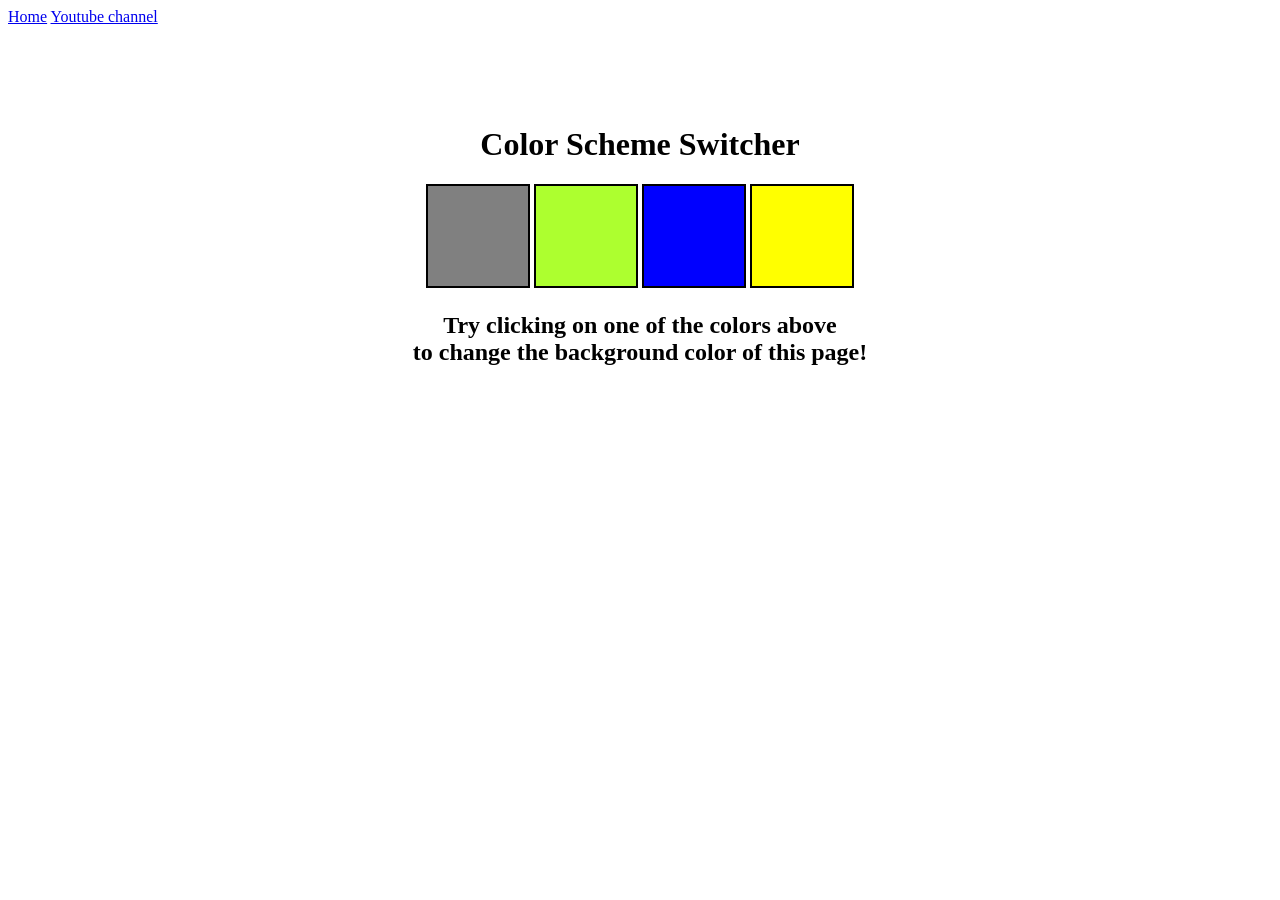
<file: 07_ProjectsInJs/1-colorChanger/index.html>
<!-- https://stackblitz.com/edit/dom-project-chaiaurcode?file=index.html -->

<!DOCTYPE html>
<html lang="en">
  <head>
    <meta charset="UTF-8" />
    <meta name="viewport" content="width=device-width, initial-scale=1.0" />
    <meta http-equiv="X-UA-Compatible" content="ie=edge" />
    <link rel="stylesheet" href="style.css" />
    <title>JavaScript Background Color Switcher</title>
  </head>
  <body>
    <nav>
      <a href="/" aria-current="page">Home</a>
      <a target="_blank" href="https://www.youtube.com/@chaiaurcode"
        >Youtube channel</a
      >
    </nav>
    <div class="canvas">
      <!-- <a
        style="
          background-color: #fff;
          padding: 10px 30px;
          border-radius: 8px;
          color: #212121;
          text-decoration: none;
          border: 2px solid #212121;
        "
        href="../index.html"
        >Back to Home Page</a
      > -->
      <h1>Color Scheme Switcher</h1>
      <span class="button" id="grey"></span>
      <span class="button" id="green"></span>
      <span class="button" id="blue"></span>
      <span class="button" id="yellow"></span>
      <h2>
        Try clicking on one of the colors above
        <span>to change the background color of this page!</span>
      </h2>
    </div>
    <script src="script.js"></script>
  </body>
</html>
</file>
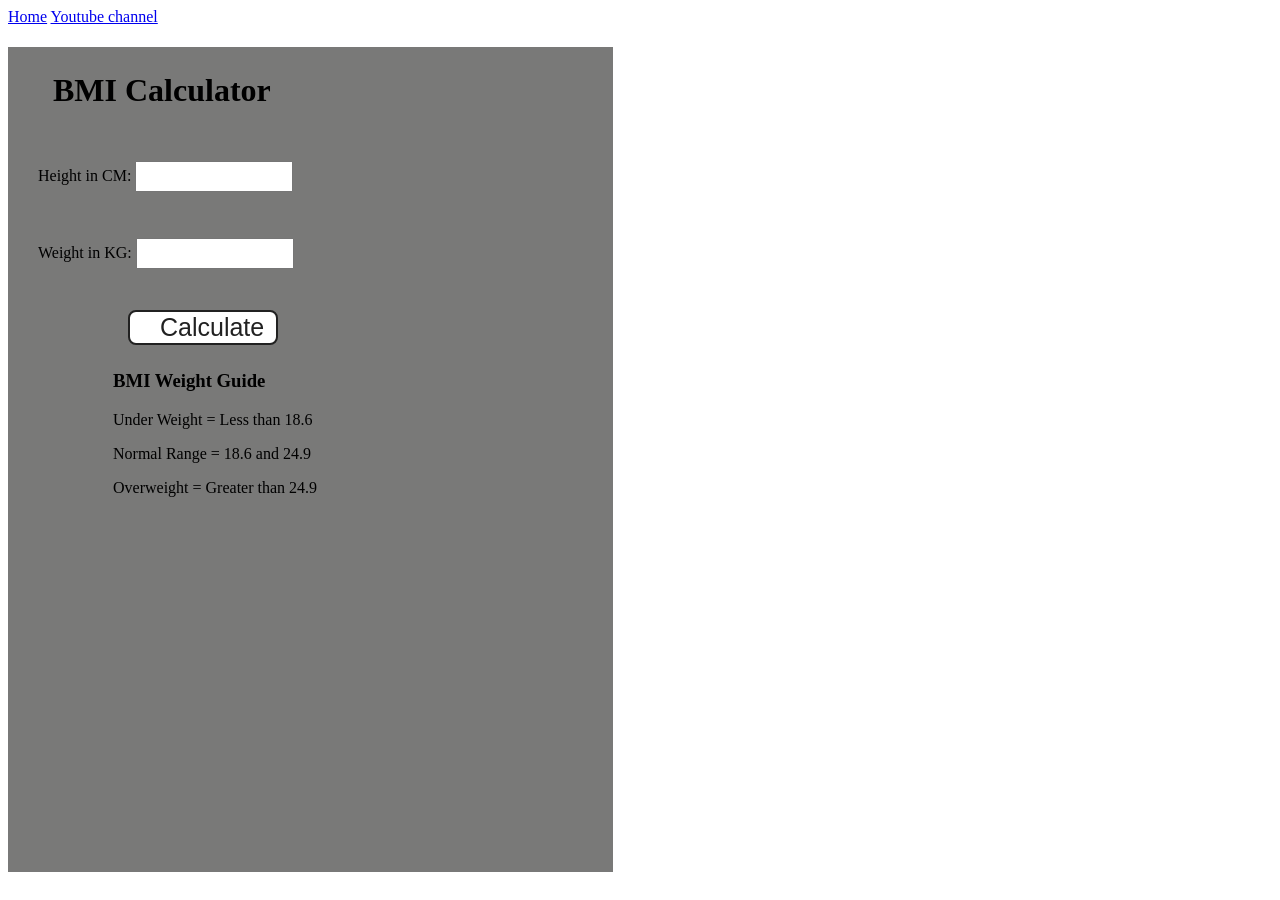
<file: 07_ProjectsInJs/2-BMICalculator/index.html>
<!DOCTYPE html>
<html lang="en">
  <head>
    <meta charset="UTF-8" />
    <meta name="viewport" content="width=device-width, initial-scale=1.0" />
    <meta http-equiv="X-UA-Compatible" content="ie=edge" />
    <link rel="stylesheet" href="style.css" />
    <title>BMI Calculator</title>
  </head>
  <body>
    <nav>
      <a href="/" aria-current="page">Home</a>
      <a target="_blank" href="https://www.youtube.com/@chaiaurcode"
        >Youtube channel</a
      >
    </nav>
    <div class="container">
      <h1>BMI Calculator</h1>
      <form>
        <p><label>Height in CM: </label><input type="text" id="height" /></p>
        <p><label>Weight in KG: </label><input type="text" id="weight" /></p>
        <button>Calculate</button>
        <div id="results"></div>
        <div id="weight-guide">
          <h3>BMI Weight Guide</h3>
          <p>Under Weight = Less than 18.6</p>
          <p>Normal Range = 18.6 and 24.9</p>
          <p>Overweight = Greater than 24.9</p>
        </div>
      </form>
    </div>
  </body>
  <script src="script.js"></script>
</html>
</file>
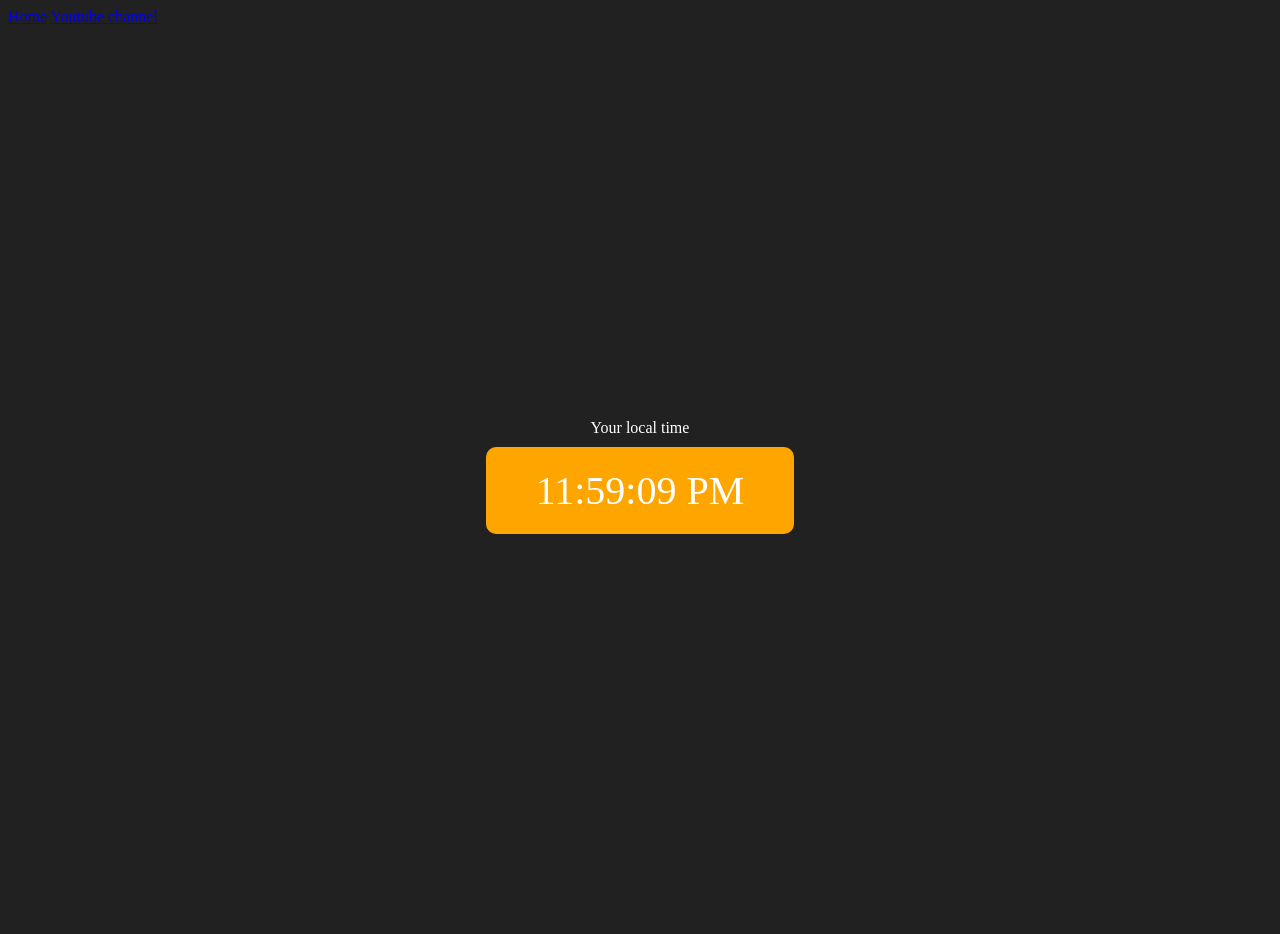
<file: 07_ProjectsInJs/3-DigitalClock/index.html>
<!DOCTYPE html>
<html lang="en">
  <head>
    <meta charset="UTF-8" />
    <meta name="viewport" content="width=device-width, initial-scale=1.0" />
    <meta http-equiv="X-UA-Compatible" content="ie=edge" />
    <title>Your Local Time</title>
    <style>
      body {
        background-color: #212121;
        color: #fff;
      }
      .center {
        display: flex;
        height: 100vh;
        justify-content: center;
        align-items: center;
        flex-direction: column;
      }
      #clock {
        font-size: 40px;
        background-color: orange;
        padding: 20px 50px;
        margin-top: 10px;
        border-radius: 10px;
      }
    </style>
  </head>
  <body>
    <nav>
      <a href="/" aria-current="page">Home</a>
      <a target="_blank" href="https://www.youtube.com/@chaiaurcode"
        >Youtube channel</a
      >
    </nav>
    <div class="center">
      <div id="banner"><span>Your local time</span></div>
      <div id="clock"></div>
    </div>
    <script src="script.js"></script>
  </body>
</html>
</file>
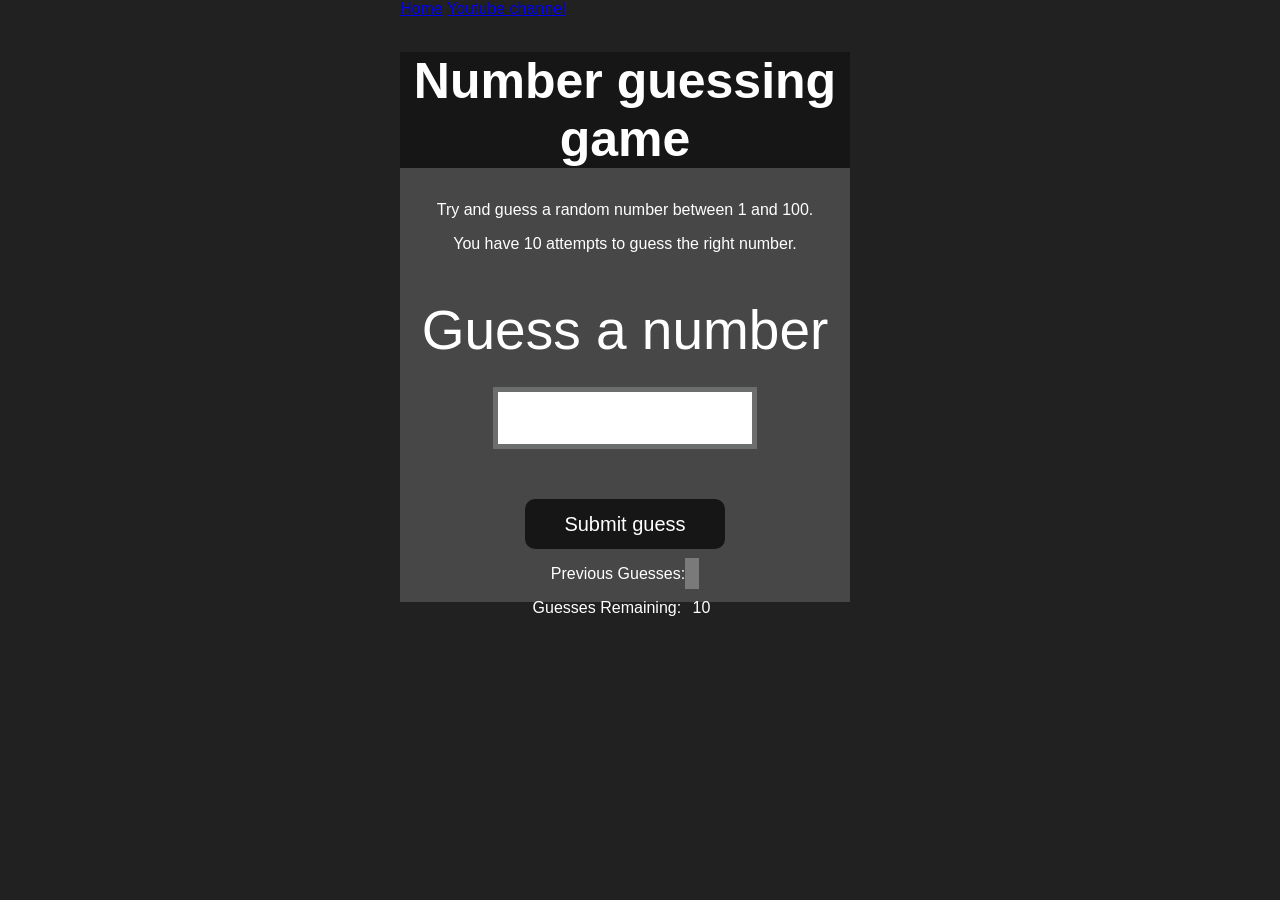
<file: 07_ProjectsInJs/4-GuessTheNumber/index.html>
<!DOCTYPE html>
<html lang="en">
<head>
    <meta charset="UTF-8">
    <meta name="viewport" content="width=device-width, initial-scale=1.0">
    <meta http-equiv="X-UA-Compatible" content="ie=edge">
    <title>Number Guessing Game</title>
    <link rel="stylesheet" href="style.css">
</head>
<body style="background-color:#212121; color:#fff;">
  <nav>
    <a href="/" aria-current="page">Home</a>
    <a target="_blank" href="https://www.youtube.com/@chaiaurcode"
      >Youtube channel</a
    >
  </nav>
    
    <div id="wrapper">
      <h1>Number guessing game</h1>
    <p>Try and guess a random number between 1 and 100.</p>
    <p>You have 10 attempts to guess the right number.</p>
    </br>
        <form class="form">
            <label2 for="guessField" id="guess">Guess a number</label>
            <input type="text" id="guessField" class="guessField">
            <input type="submit" id="subt" value="Submit guess" class="guessSubmit">
        </form>

        <div class="resultParas">
            <p >Previous Guesses: <span class="guesses"></span></p>
            <p >Guesses Remaining: <span class="lastResult">10</span></p>
            <p class="lowOrHi"></p>
        </div>
    </div>
    <script src="script.js"></script>
</body>
</html>
</file>
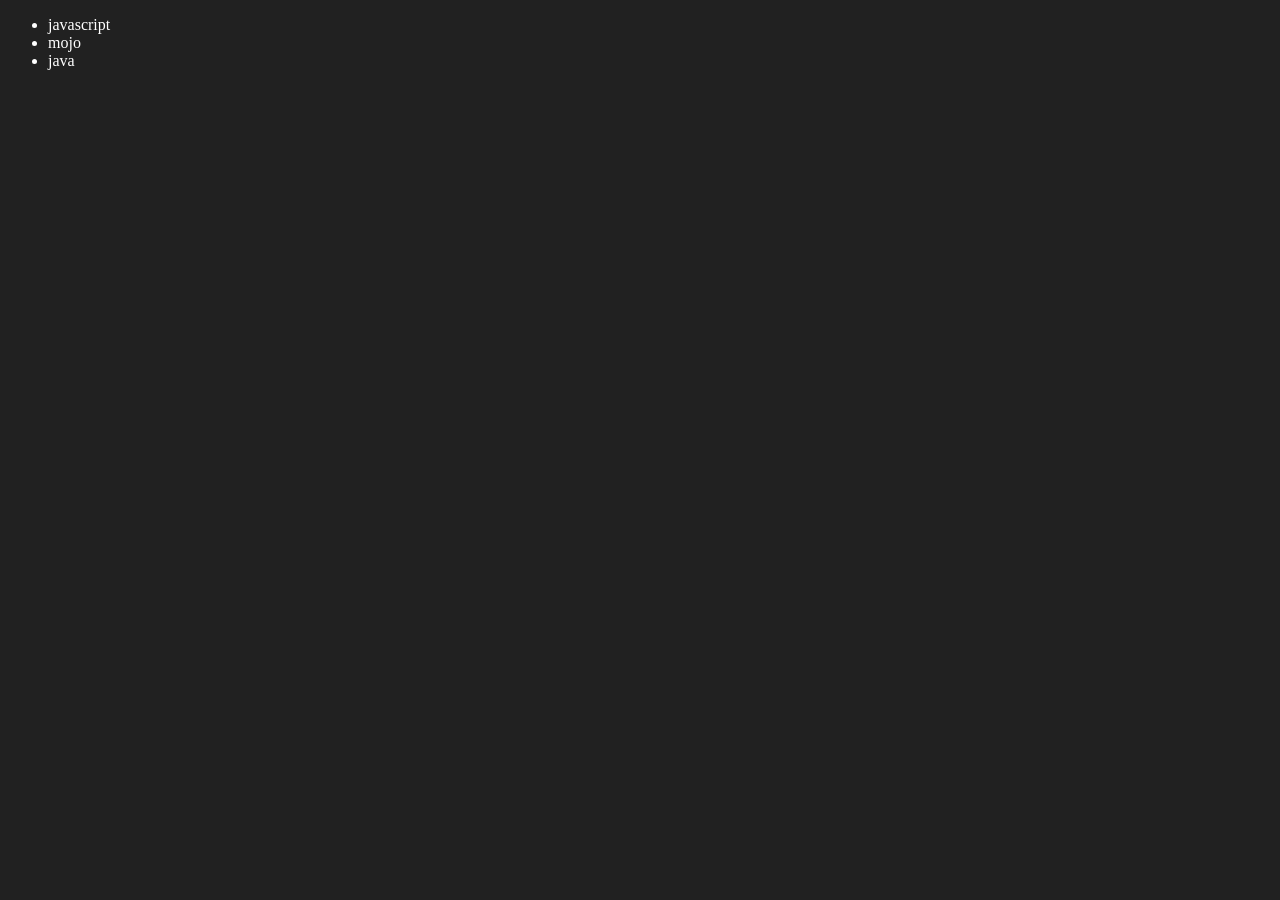
<file: 06_DOM/four.html>
<!DOCTYPE html>
<html lang="en">
  <head>
    <meta charset="UTF-8" />
    <meta name="viewport" content="width=device-width, initial-scale=1.0" />
    <title>chai aur code</title>
  </head>
  <body style="background-color: #212121; color: white">
    <ul class="language">
      <li>javascript</li>
    </ul>
  </body>

  <script>
    // function addlanguage(langName) {
    //     const li = document.createElement('li');
    //     li.innerHTML = `${langName}`;
    //     document.querySelector('.language').appendChild(li);
    // }
    // addlanguage('python');
    // addlanguage('java');

    function addOptiLanguage(langName) {
      const li = document.createElement("li");
      li.appendChild(document.createTextNode(langName));
      document.querySelector(".language").appendChild(li);
    }
    addOptiLanguage("python");
    addOptiLanguage("java");
    addOptiLanguage("c++");

    //edit

    const secondlang = document.querySelector("li:nth-child(2)");
    //secondlang.innerText = 'mojo';
    const newli = document.createElement("li");
    // newli.textContent = "mojo";
    newli.innerHTML = "mojo";
    secondlang.replaceWith(newli)
     //edit

     const firstlang = document.querySelector("li:first-child");
    firstlang.outerHTML = "<li>javascript</li>";


    //remove

    const lastlang = document.querySelector("li:last-child");
    lastlang.remove();
    
  </script>
</html>
</file>
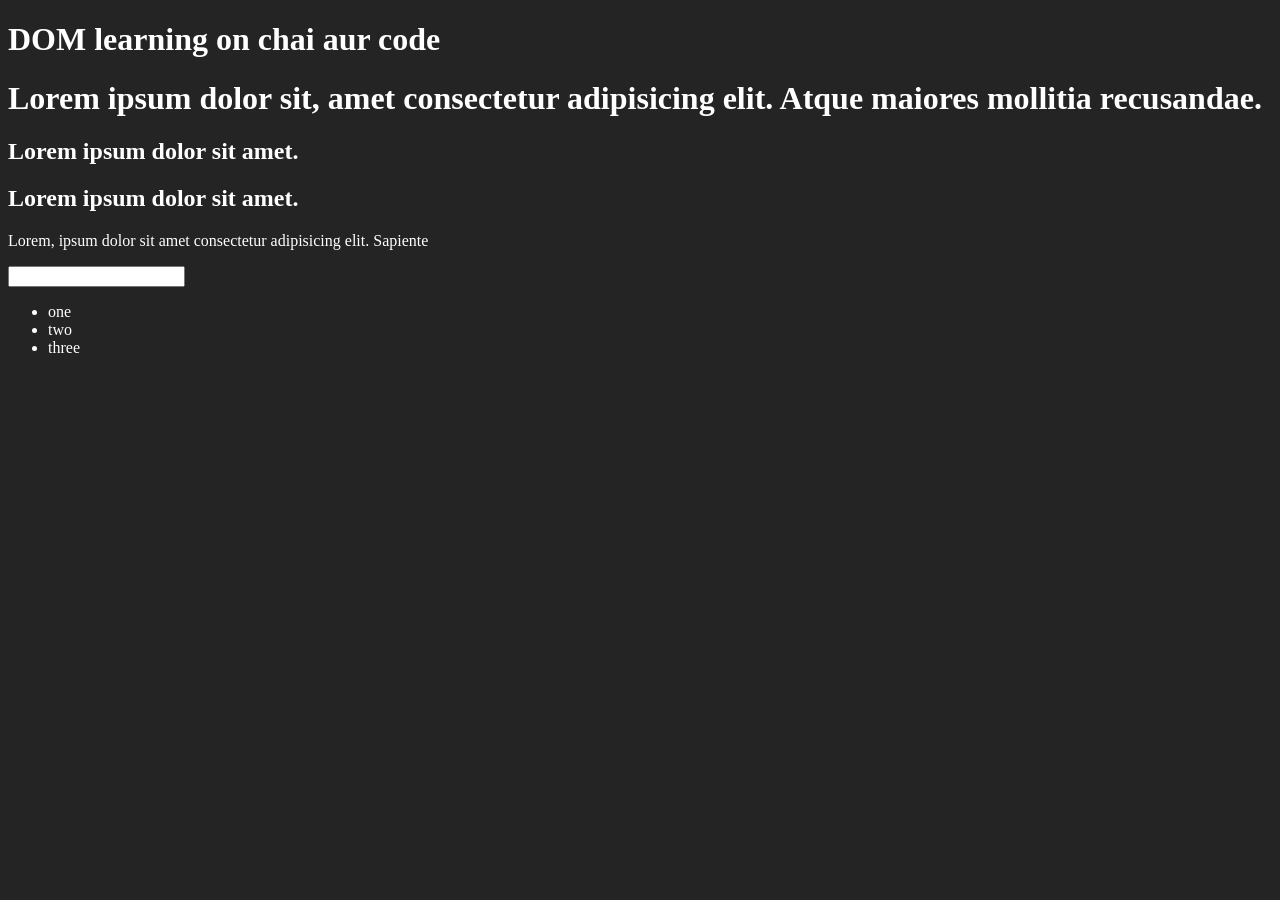
<file: 06_DOM/one.html>
<!DOCTYPE html>
<html lang="en">
<head>
    <meta charset="UTF-8">
    <meta name="viewport" content="width=device-width, initial-scale=1.0">
    <title>DOM learning</title>
    <style>
        .bg-black {
            background-color: rgb(36, 36, 36);
            color: white;
            
        }
    </style>
</head>
<body class="bg-black" >
    <div >
        <h1 id="title" class="heading">DOM learning on chai aur code <span style="display: none;"> test text</span></h1>
        <h1>Lorem ipsum dolor sit, amet consectetur adipisicing elit. Atque maiores mollitia recusandae.</h1>
        <h2>Lorem ipsum dolor sit amet.</h2>
        <h2>Lorem ipsum dolor sit amet.</h2>
        <p>Lorem, ipsum dolor sit amet consectetur adipisicing elit. Sapiente</p>

        <input type="password" name="" id="">

        <ul>
            <li class="list-item">one</li>
            <li class="list-item">two</li>
            <li class="list-item">three</li>
        </ul>

    </div>
</body>
</html>


<!-- title.innerText
'DOM learning on chai aur code'
title.textContent
'DOM learning on chai aur code  test text' -->

<!-- 
innerText gives you only the visible text on the page (it respects CSS like display: none).

textContent gives you all the text, even if it’s hidden with CSS. -->

<!-- title.innerHTML
'DOM learning on chai aur code <span style="display: none;"> test text</span>' --> 
<!-- ye to innerHTML bhi de ga jo hamne use kari hai -->


<!-- const single = document.querySelector('.my-class');   // Element or null -->
<!-- const all = document.querySelectorAll('.my-class');   // NodeList -->
</file>
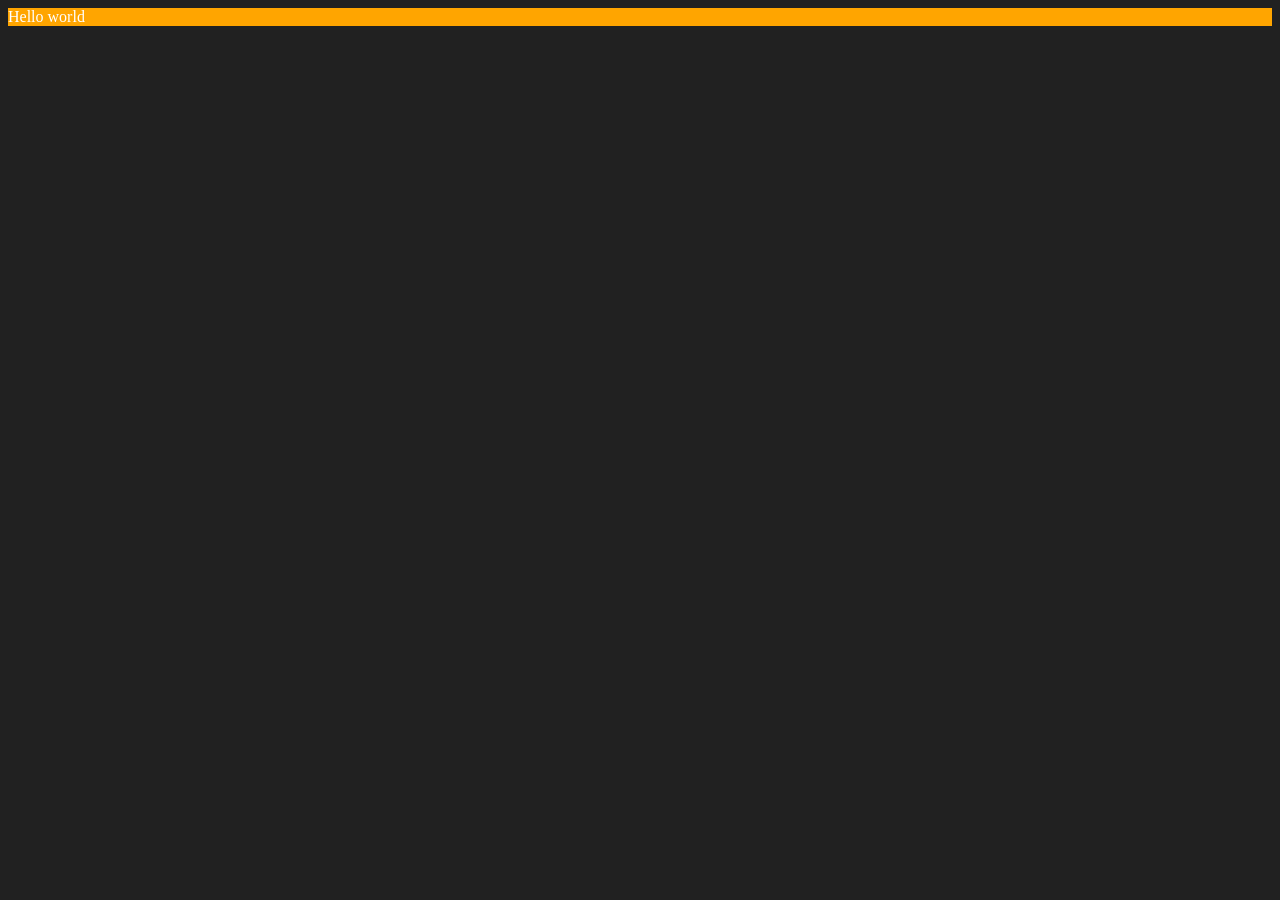
<file: 06_DOM/three.html>
<!DOCTYPE html>
<html lang="en">
<head>
    <meta charset="UTF-8">
    <meta name="viewport" content="width=device-width, initial-scale=1.0">
    <title>dom 2</title>
</head>
<body style="background-color: #212121;color: white;">
    
</body>

<script>
    const div = document.createElement('div');
    console.log(div);
    div.className = 'my-class';
    div.id = Math.round(Math.random()*10 + 1);
    div.setAttribute('title', 'my title');
    div.style.color = 'white';
    div.style.backgroundColor = 'orange';
    // div.innerText = 'Hello world';
    //this is better then innerText because it will set the values directly like ye values ko le ke nahi aata hai 
    const addText = document.createTextNode('Hello world');
    div.appendChild(addText);

    document.body.appendChild(div);
</script>
</html>
</file>
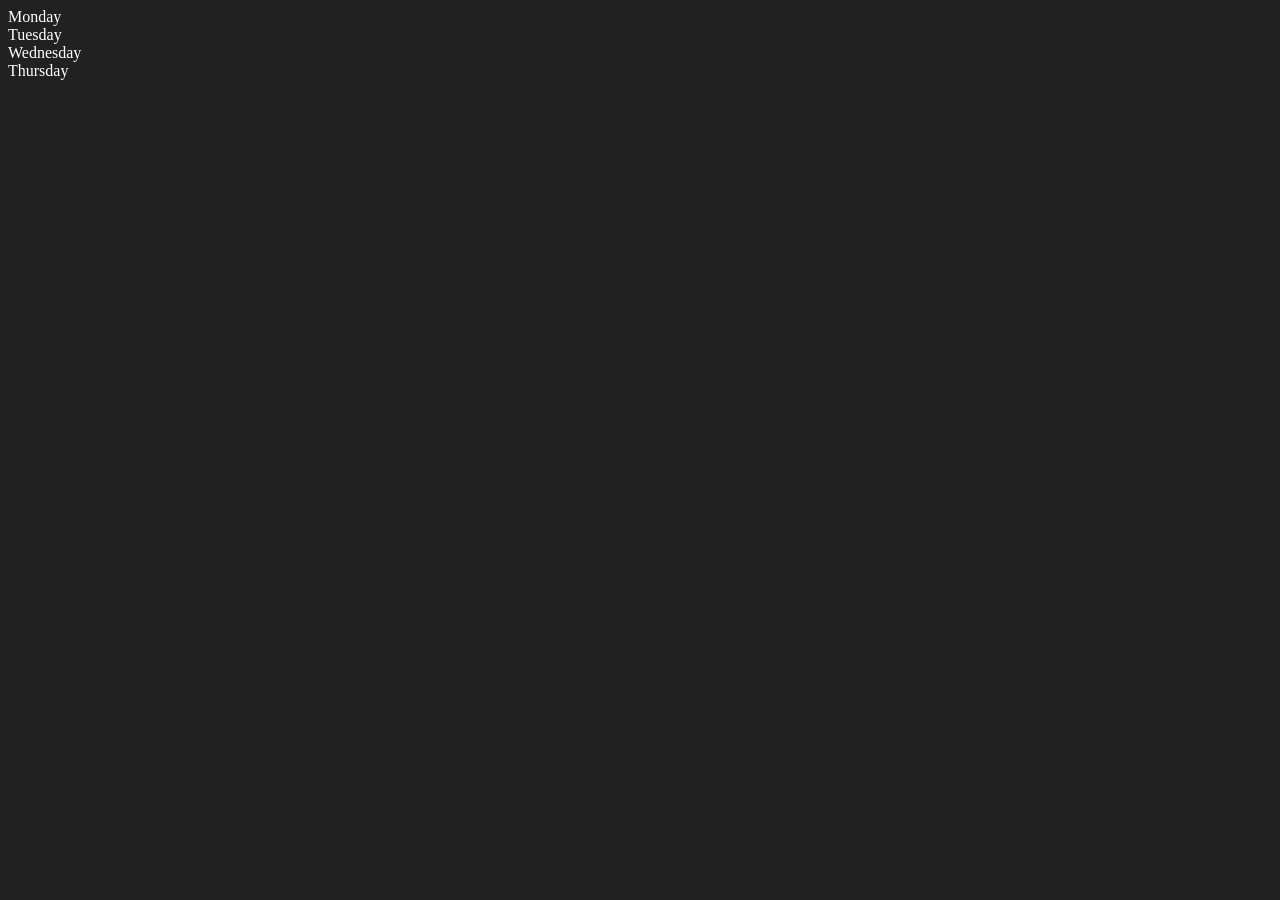
<file: 06_DOM/two.html>
<!DOCTYPE html>
<html lang="en">
<head>
    <meta charset="UTF-8">
    <meta name="viewport" content="width=device-width, initial-scale=1.0">
    <title>Dom</title>
</head>
<body style="background-color: #212121;color: white;">
    <div class="parent">
        <!-- this is a comment -->
        <div class="day">Monday</div>
        <div class="day">Tuesday</div>
        <div class="day">Wednesday</div>
        <div class="day">Thursday</div>
    </div>
</body>

<script>
    const parent = document.querySelector('.parent')
    // console.log(parent);
    // console.log(parent.children);
    // console.log(parent.children[1].innerHTML);

    // for (let i = 0; i < parent.children.length; i++) {
    //     console.log(parent.children[i].innerHTML);
    // }
    
    // parent.children[1].style.color = 'wheat';
    // parent.children[1].style.backgroundColor = 'green';

    // console.log(parent.firstElementChild);
    // console.log(parent.lastElementChild);
    
    const dayOne = document.querySelector('.day')
    // console.log(dayOne);
    // console.log(dayOne.parentElement);
    // console.log(dayOne.nextElementSibling);
    
    
    console.log("NODES: ", parent.childNodes);

</script>
</html>
</file>
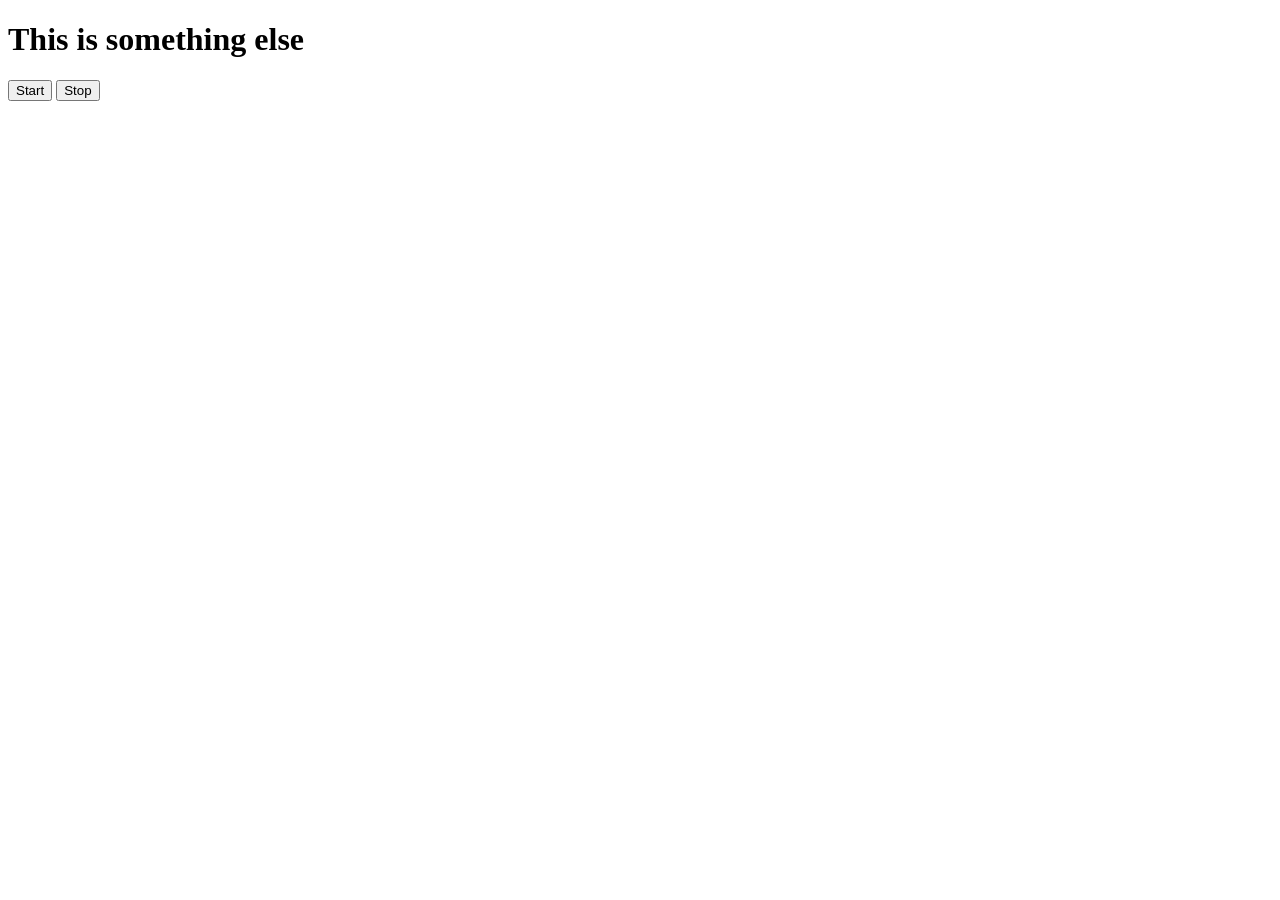
<file: 08_Events/three.html>
<!DOCTYPE html>
<html lang="en">
<head>
  <meta charset="UTF-8" />
  <meta name="viewport" content="width=device-width, initial-scale=1.0"/>
  <title>Start/Stop Timer</title>
</head>
<body>
  <h1>This is something else</h1>
  <button id="start">Start</button>
  <button id="stop">Stop</button>

  <script>
    let intervalId = null;

    const sayDate = (str) => {
      console.log("Diddy", Date.now());
    };

    document.querySelector("#start").addEventListener("click", () => {
      if (!intervalId) {
        intervalId = setInterval(sayDate, 1000, "wood");
        console.log("STARTED");
      }
    });

    document.querySelector("#stop").addEventListener("click", () => {
      clearInterval(intervalId);
      intervalId = null;
      console.log("STOPPED");
    });
  </script>
</body>
</html>
</file>
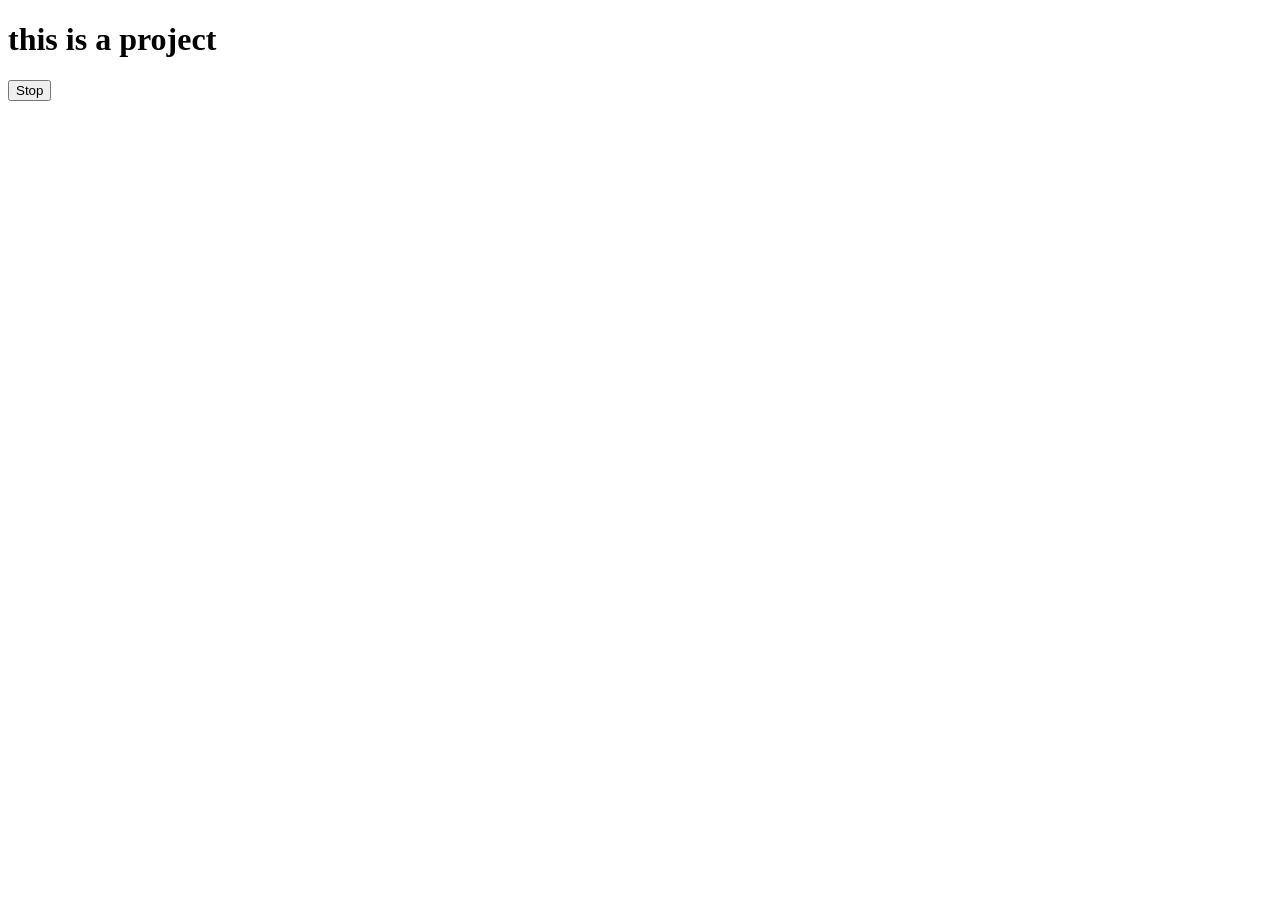
<file: 08_Events/TWO.html>
<!DOCTYPE html>
<html lang="en">
<head>
    <meta charset="UTF-8">
    <meta name="viewport" content="width=device-width, initial-scale=1.0">
    <title>Document</title>
</head>
<body>
    <h1>this is a project</h1>
    <button id="stop">Stop</button>
</body>
<script>
    const stop = () =>{
        console.log("this is a message after 2 seconds");        
    }
    const changeText = ()=>{
        document.querySelector('h1').innerHTML = "best series"
    }
    setTimeout(stop, 2000)
    const ChangeMe = setTimeout(changeText, 3000)

    document.querySelector('#stop').addEventListener('click',()=>{
        clearTimeout(ChangeMe)
        console.log("STOPPED");
        
    })
</script>
</html>
</file>
<file: 07_ProjectsInJs/1-colorChanger/style.css>
html {
  margin: 0;
}

span {
  display: block;
}
.canvas {
  margin: 100px auto 100px;
  width: 80%;
  text-align: center;
}

.button {
  width: 100px;
  height: 100px;
  border: solid black 2px;
  display: inline-block;
}

#grey {
  background: grey;
}

#green {
  background: greenyellow;
}
#blue {
  background: blue;
}
#yellow {
  background: yellow;
}
</file>
<file: 07_ProjectsInJs/2-BMICalculator/style.css>
.container {
  width: 575px;
  height: 825px;

  background-color: #797978;
  padding-left: 30px;
}
#height,
#weight {
  width: 150px;
  height: 25px;
  margin-top: 30px;
}

#weight-guide {
  margin-left: 75px;
  margin-top: 25px;
}

#results {
  font-size: 35px;
  margin-left: 90px;
  margin-top: 20px;
  color: rgb(241, 241, 241);
}

button {
  width: 150px;
  height: 35px;
  margin-left: 90px;
  margin-top: 25px;
  background-color: #fff;
  padding: 1px 30px;
  border-radius: 8px;
  color: #212121;
  text-decoration: none;
  border: 2px solid #212121;

  font-size: 25px;
}

h1 {
  padding-left: 15px;
  padding-top: 25px;
  
}
</file>
<file: 07_ProjectsInJs/4-GuessTheNumber/style.css>
html {
  font-family: sans-serif;
}

body {
  width: 300px;
  max-width: 750px;
  min-width: 480px;
  margin: 0 auto;
  background-color: #212121;
}

.lastResult {
  color: white;
  padding: 7px;
}

.guesses {
  color: white;
  padding: 7px;
}

button {
  background-color: #141414;
  color: #fff;
  width: 250px;
  height: 50px;
  border-radius: 25px;
  font-size: 30px;
  border-style: none;
  margin-top: 30px;
  /* margin-left: 50px; */
}

#subt {
  background-color: #161616;
  color: #ffffff;
  width: 200px;
  height: 50px;
  border-radius: 10px;
  font-size: 20px;
  border-style: none;
  margin-top: 50px;
  /* margin-left: 75px; */
}

#guessField {
  color: #000;
  width: 250px;
  height: 50px;
  font-size: 30px;
  border-style: none;
  margin-top: 25px;

  /* margin-left: 50px; */
  border: 5px solid #6c6d6d;
  text-align: center;
}

#guess {
  font-size: 55px;
  /* margin-left: 90px; */
  margin-top: 120px;
  color: #fff;
}

.guesses {
  background-color: #7a7a7a;
}

#wrapper {
  box-sizing: border-box;
  text-align: center;
  width: 450px;
  height: 550px;
  background-color: #474747;
  color: #fff;
  font-size: 25px;
}

h1 {
  background-color: #161616;

  color: #fff;
  text-align: center;
}

p {
  font-size: 16px;
  text-align: center;
}
</file>
